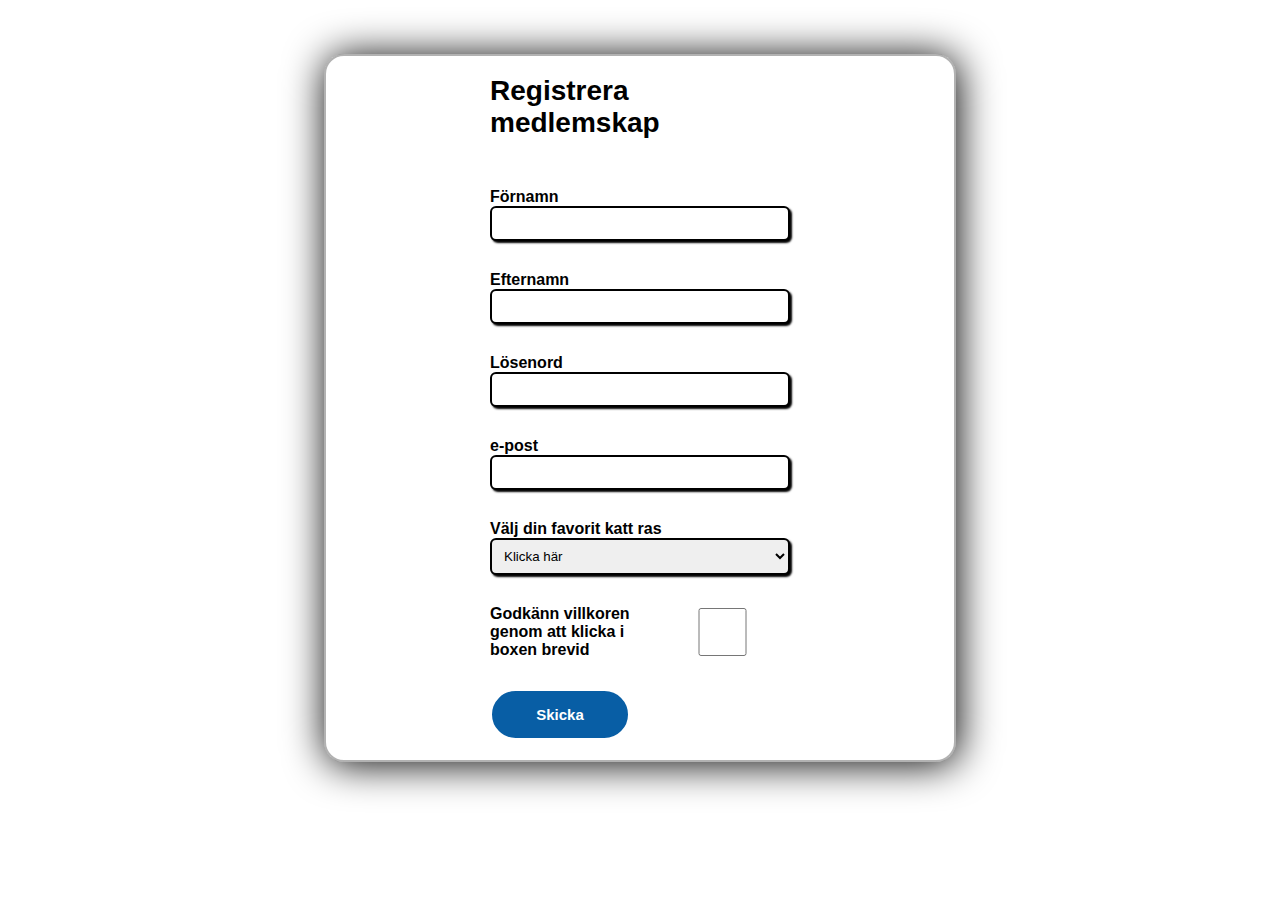
<file: form.html>
<!DOCTYPE html>
<html lang="en">
  <head>
    <meta charset="UTF-8" />
    <meta name="viewport" content="width=device-width, initial-scale=1.0" />
    <title>Document</title>
    <link rel="stylesheet" href="form.css" />
  </head>
  <body>
    <div class="box">
      <div class="form-container">
        <form action="https://httpbin.org/anything" method="post">
          <!-- Label for screen readers for="Username" id="Username" -->
          <h1>Registrera medlemskap</h1>
          <div class="firstname">
            <label for="firstname">Förnamn</label>
            <input id="firstname" name="firstname" type="text" required />
          </div>

          <div class="lastname">
            <label for="lastname">Efternamn</label>
            <input id="lastname" name="lastname" type="text" required />
          </div>

          <div class="password">
            <label for="password">Lösenord</label>
            <input id="password" name="password" type="password" required />
          </div>

          <div class="email">
            <label for="email">e-post</label>
            <input id="email" name="email" type="email" required />
          </div>

          <div class="cat">
            <label for="favorite-cat">Välj din favorit katt ras</label>
            <select required name="pet" id="petSelect">
              <option class="click" value="">Klicka här</option>
              <option value="bengalcat">Bengalkatt</option>
              <option value="birman">Birman katt</option>
              <option value="bombay">Bombay katt</option>
              <option value="persiancat">Persisk katt</option>
            </select>
          </div>

          <div class="agree">
            <label for="agree"
              >Godkänn villkoren genom att klicka i boxen brevid</label
            >
            <input
              type="checkbox"
              value="agree-to-policy"
              name="agree"
              id="agree"
            />
          </div>

          <div class="send">
            <button type="submit">Skicka</button>
          </div>
        </form>
      </div>
    </div>
  </body>
</html>
</file>
<file: form.css>
* {
  box-sizing: border-box;
  font-family: sans-serif;
}

body {
  /* background-image: url(images/hero-image.webp);
  background-size: cover;
  background-position: center;
  background-blend-mode: multiply; */
  font-weight: bolder;
}
.form-container form {
  display: grid;
  grid-template-columns: 300px;
  gap: 30px;
}

input[type="food"] {
  border: 2px solid red;
  appearance: none;
  outline: none;
}

h1 {
  font-size: 28px;
  font-weight: 900;
}

input,
textarea,
select {
  width: 100%;
  padding: 8px;
  border: 2px solid black;
  box-sizing: border-box;
  border-radius: 6px;
  box-shadow: 2px 2px 2px black;
}

.form-container {
  display: flex;
  border: 2px solid rgba(0, 0, 0, 0.3);
  box-shadow: 2px 2px 40px black;
  border-radius: 20px;
  width: 90%;
  justify-content: center;
  align-items: center;
  margin-top: 20px;
  margin-bottom: 20px;
}
.box {
  display: flex;
  flex-direction: row;
  justify-content: center;
  align-items: center;
  height: 800px;
}

#agree {
  border: none;
  box-shadow: none;
}

.send button {
  border: 2px solid white;
  width: 140px;
  font-weight: bolder;
  padding: 15px;
  font-size: 15px;
  margin-bottom: 20px;
  border-radius: 50px;
  background-color: rgb(8, 94, 165);
  color: white;
}

.send button:hover {
  box-shadow: 2px 0px 30px black;
  cursor: pointer;
  transition: ease-in-out 3s;
  color: rgb(8, 94, 165);
  border: 2px solid rgb(8, 94, 165);
  background-color: white;
  transform: rotate(10deg) scale(1.1);
}

#petSelect {
  color: black;
}

.agree {
  display: flex;
}

@media (min-width: 900px) {
  .form-container {
    display: flex;
    border: 2px solid rgba(0, 0, 0, 0.3);
    box-shadow: 2px 2px 40px black;
    border-radius: 20px;
    width: 50%;
  }
  .box {
    display: flex;
    align-items: center;
    justify-content: center;
    height: 800px;
  }
}
</file>
